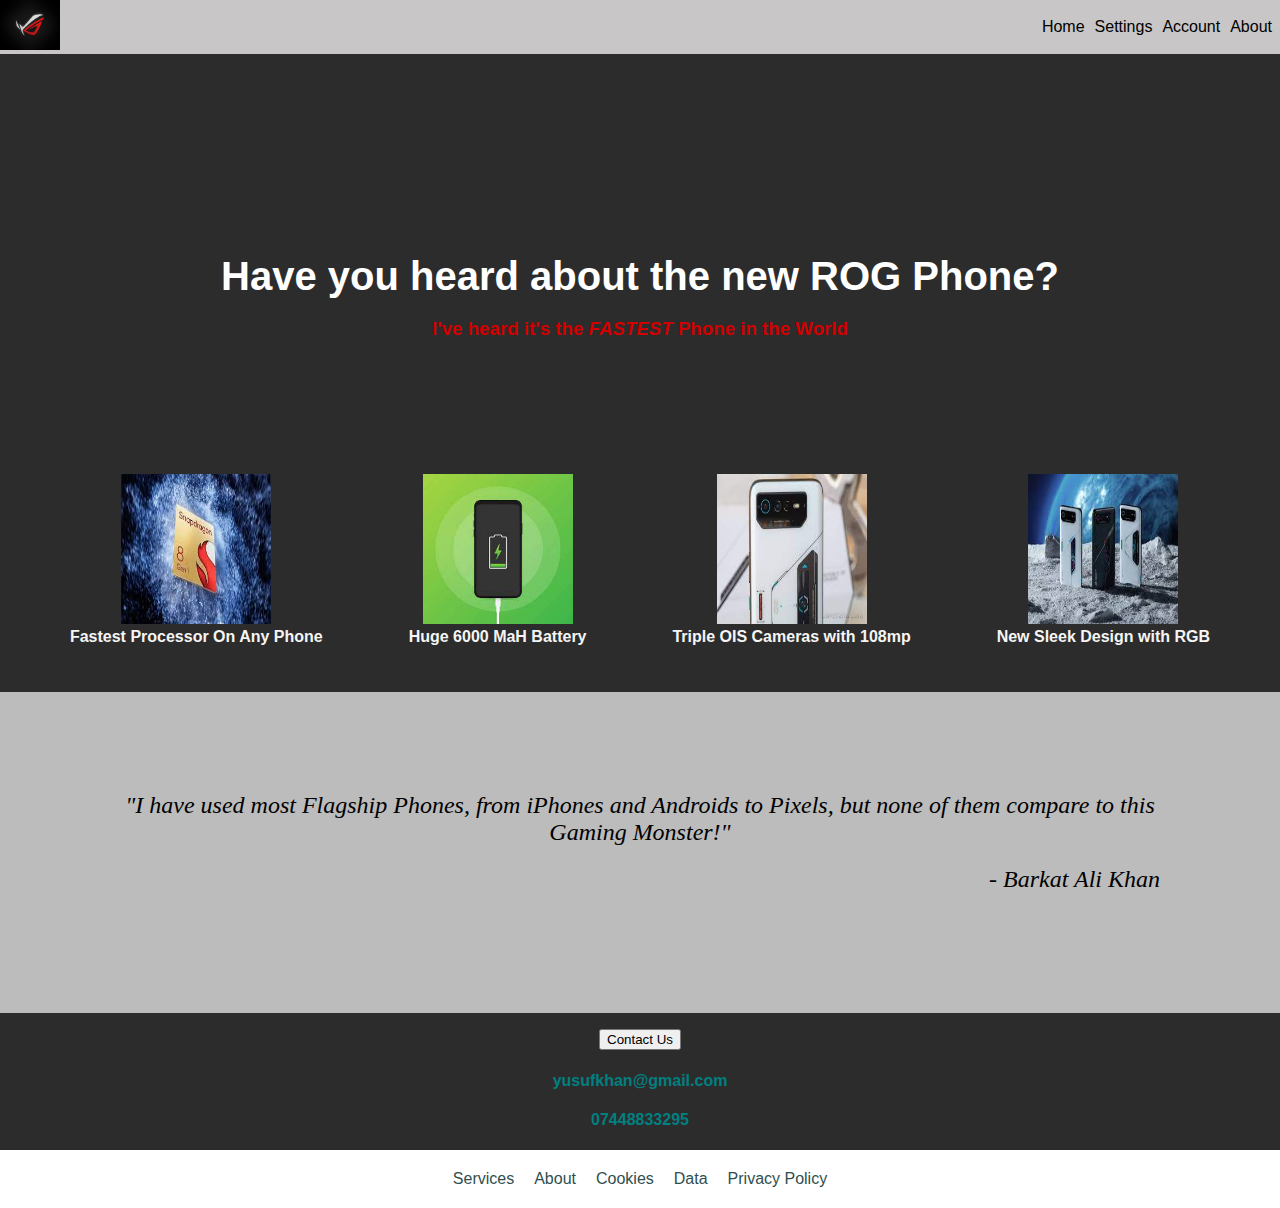
<file: index.html>
<!DOCTYPE html>
<html lang="en">
<head>
    <meta charset="UTF-8">
    <meta http-equiv="X-UA-Compatible" content="IE=edge">
    <meta name="viewport" content="width=device-width, initial-scale=1.0">
    <link rel="stylesheet" href="style.css">
    <title>Document</title>
</head>

<body>
    <div class="header">
        <div class ="logo" >
        <img src="./images/ROG.jpg" alt="ROG Logo" height="50px" width="60px">
        </div>
        <div class="Settings">
          <a href="./index.html">Home</a>
          <a href="./pages/settings.html">Settings</a>
          <a href="./pages/account.html">Account</a>
          <a href="./pages/about.html">About</a>
        </div>
    </div>

    <div class="Main">
        <div class="About">Have you heard about the new ROG Phone?</div>
        <h3>I've heard it's the <i>FASTEST</i> Phone in the World</h3>
    </div>

<div class="container">
    <div class="pics">
        <img src="./images/img1.jpeg" alt="Processor" height="150px" width="150">
        <div>Fastest Processor On Any Phone</div>
    </div>

    <div class="pics">
        <img src="./images/img2.jpeg" alt="Battery" height="150px" width="150px">
        <div>Huge 6000 MaH Battery</div>
    </div>

    <div class="pics">
        <img src="./images/img3.jpeg" alt="Cameras" height="150px" width="150px">
        <div>Triple OIS Cameras with 108mp</div>
    </div>

    <div class="pics">
        <img src="./images/img4.jpeg" alt="Design" height="150px" width="150px">
        <div>New Sleek Design with RGB</div>
    </div>
</div>

<div class="quote">
    <div class="text1">"I have used most Flagship Phones, from iPhones and Androids to Pixels, but none of them
                        compare to this Gaming Monster!"</div>
    <div class="text2">- Barkat Ali Khan</div>
</div>

<div class="buying">
    <button>Contact Us</button>
    <h4>yusufkhan@gmail.com</h4>
    <h4>07448833295</h4>
</div>

    <div class="footer">
        <div>Services</div>
        <div>About</div>
        <div>Cookies</div>
        <div>Data</div>
        <div>Privacy Policy</div>
    </div>

</body>

</html>
</file>
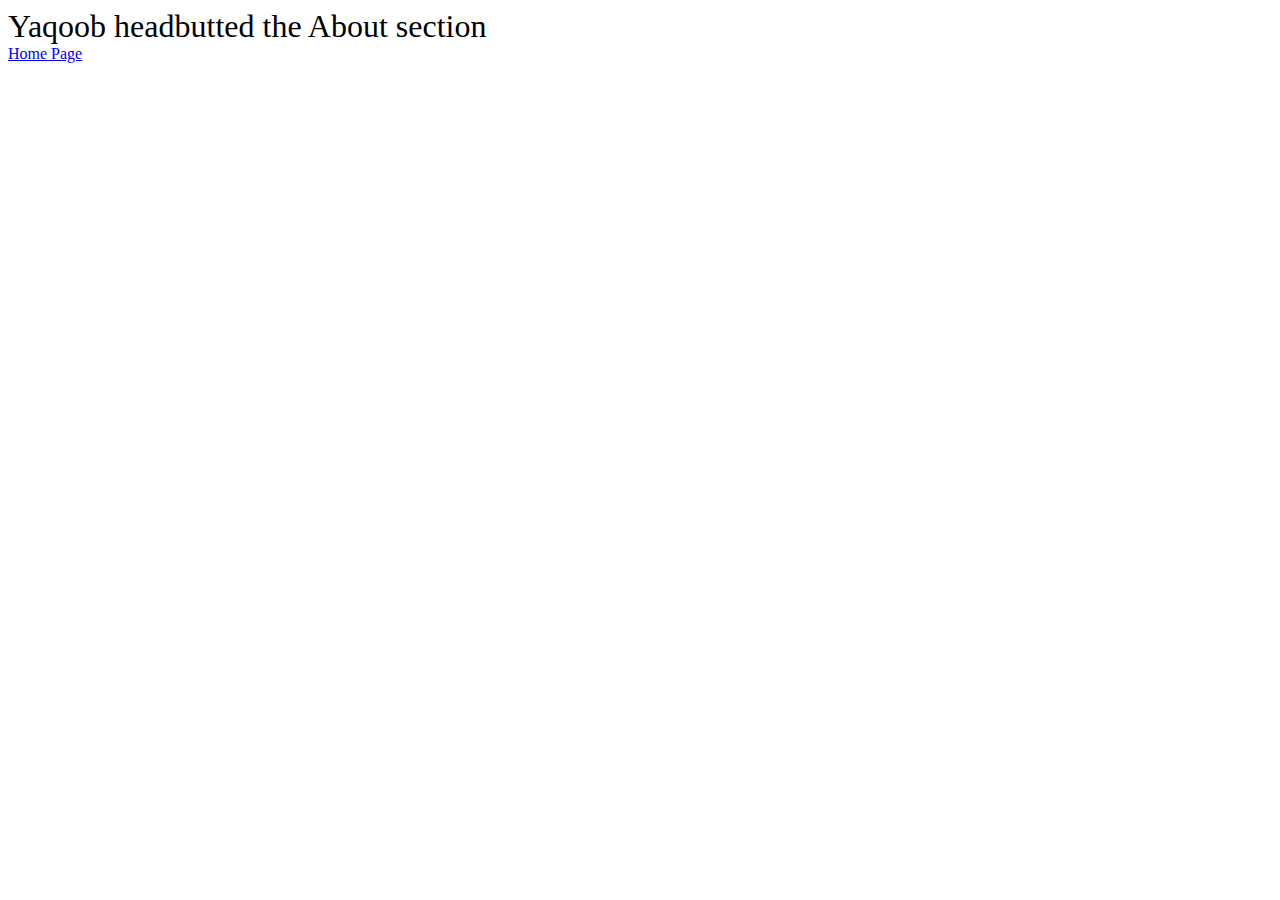
<file: pages/about.html>
<!DOCTYPE html>
<html lang="en">
<head>
    <meta charset="UTF-8">
    <meta http-equiv="X-UA-Compatible" content="IE=edge">
    <meta name="viewport" content="width=device-width, initial-scale=1.0">
    <title>About</title>
</head>
<body>
    <div class="about">Yaqoob headbutted the About section</div>
    <a href="../index.html">Home Page</a>
    <style>
        .about {
            font-size: 32px;
        }
    </style>
</body>
</html>
</file>
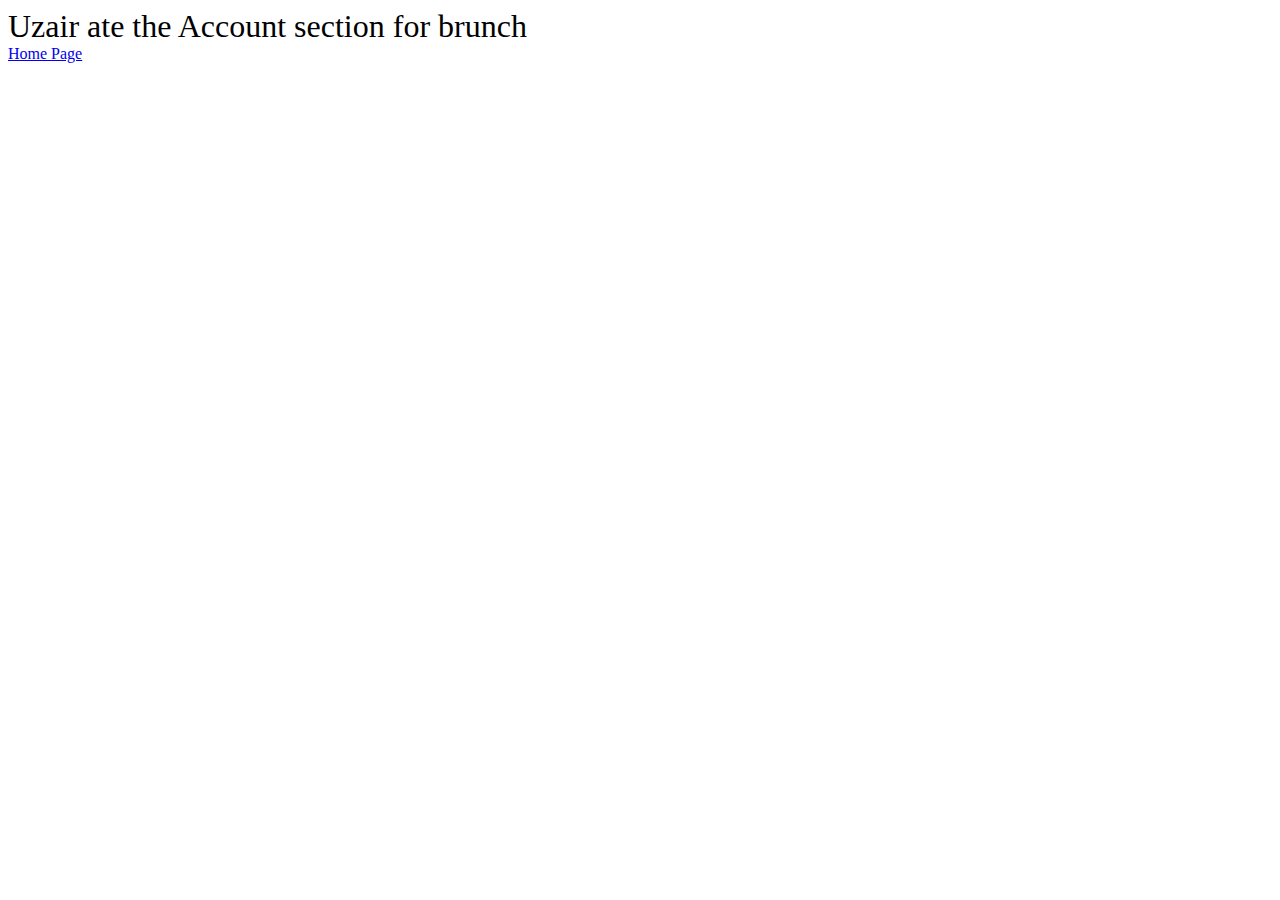
<file: pages/account.html>
<!DOCTYPE html>
<html lang="en">
<head>
    <meta charset="UTF-8">
    <meta http-equiv="X-UA-Compatible" content="IE=edge">
    <meta name="viewport" content="width=device-width, initial-scale=1.0">
    <title>Account</title>
</head>
<body>
    <div class="account">Uzair ate the Account section for brunch</div>
    <a href="../index.html">Home Page</a>
    <style>
        .account {
            font-size: 32px;
        }
    </style>
</body>
</html>
</file>
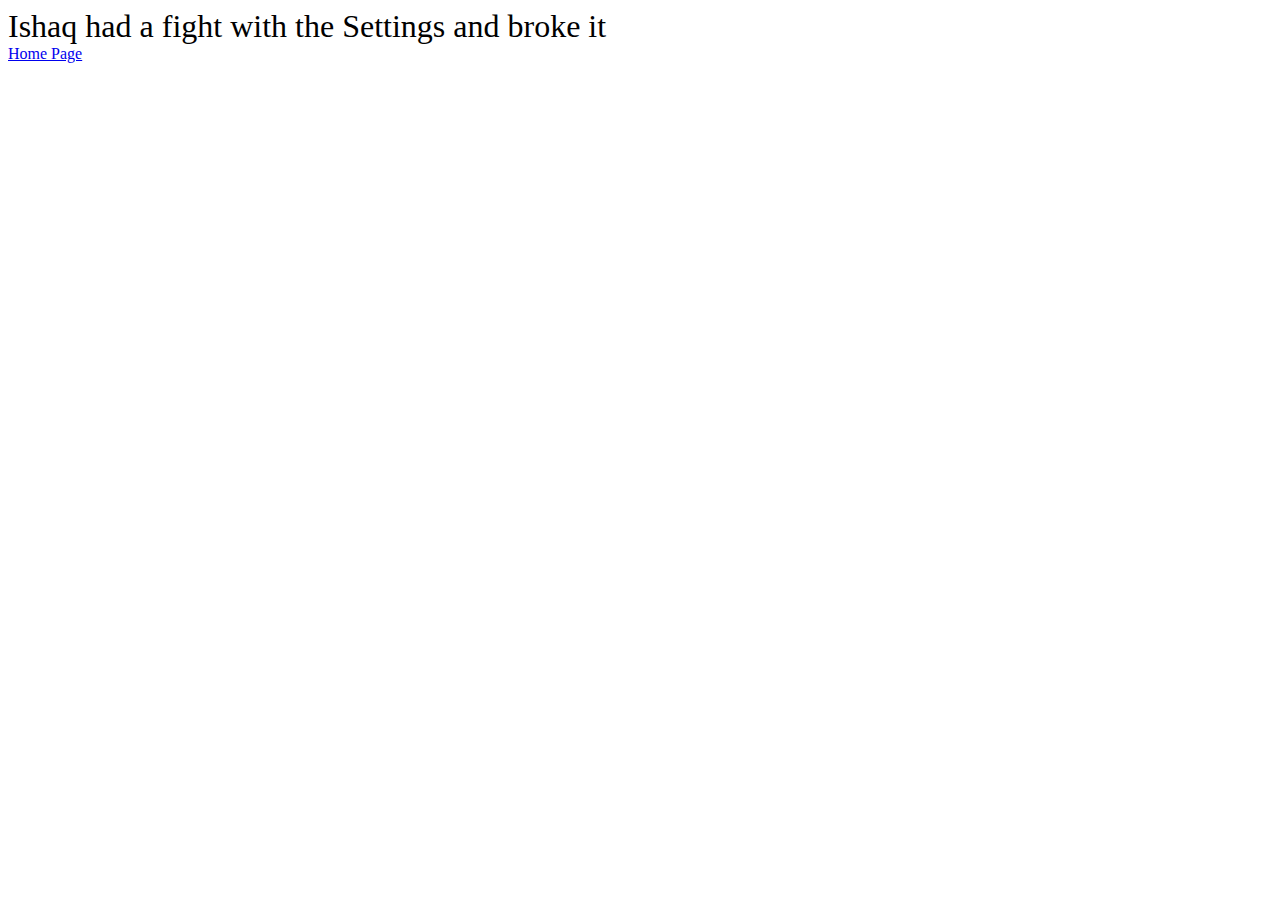
<file: pages/settings.html>
<!DOCTYPE html>
<html lang="en">
<head>
    <meta charset="UTF-8">
    <meta http-equiv="X-UA-Compatible" content="IE=edge">
    <meta name="viewport" content="width=device-width, initial-scale=1.0">
    <title>Settings</title>
</head>
<body>
    <div class="settings">Ishaq had a fight with the Settings and broke it</div>
    <a href="../index.html">Home Page</a>
    <style>
        .settings {
            font-size: 32px;
        }
    </style>
</body>
</html>
</file>
<file: style.css>
body {
    margin: 0;
    background-color: rgb(44, 44, 44);
    font-family:Impact, Haettenschweiler, 'Arial Narrow Bold', sans-serif;
    text-align: center;
 }

.header {
    display: flex;
    align-items: center ;
    background-color: rgb(200, 198, 198);
    color: black;
    padding-right: 8px;
    gap: 12px;
}

.Settings {
    display: flex;
    margin-left: auto;
    gap: 10px;
    text-decoration:none;
}

a:link {
    text-decoration: none;
    color: black;
}

.Main {
    display: flex;
    justify-content: center;
    align-items: center;
    flex-wrap: wrap;
    text-align: center;
    margin: 200px;
    margin-bottom: 100px;
}

.About {
    color: white;
    font-weight: bold;
    font-size: 40px;
}

h3 {
    color: rgb(208, 0, 0);
}

.container {
    display: flex;
    align-items: center;
    justify-content: space-evenly;
    color: whitesmoke;
    gap: 32px;
    padding: 16px;
    font-weight: bold;
    margin-bottom: 30px;
}

.quote {
    background-color: rgb(188, 188, 188);
    padding: 100px;
    font-family: cursive;
    font-size: 24px;
    font-style: italic;
}

.text2 {
    text-align: right;
    margin: 20px;
}

.buying {
    margin: 16px;
    color: teal;
}

.footer {
    display: flex;
    align-items: center;
    justify-content: center;
    background-color: white;
    color: darkslategray;
    margin-top: auto;
    padding: 20px;
    gap: 20px;
}
</file>
